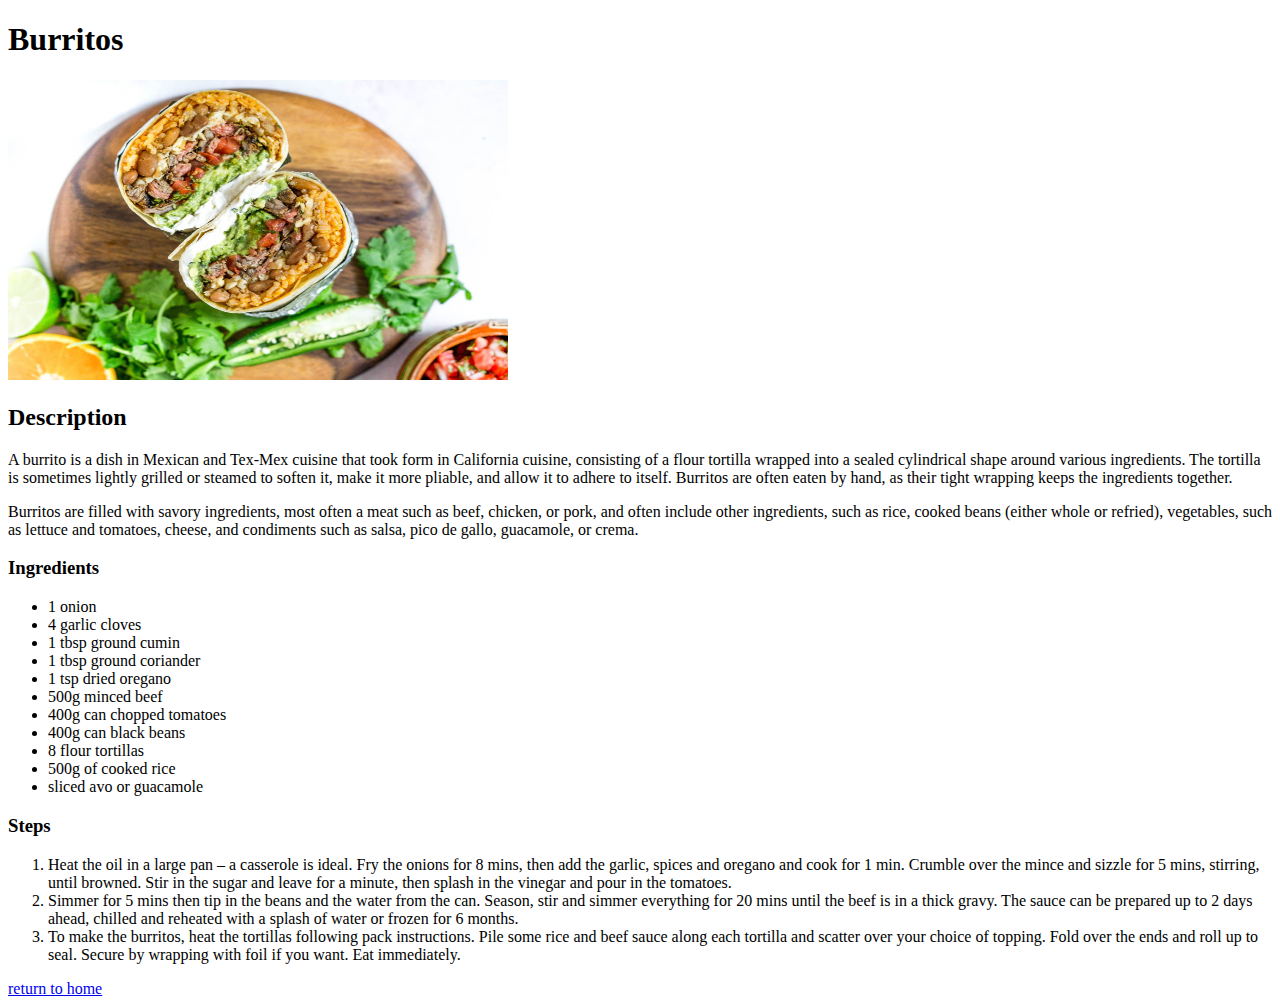
<file: recipes/burrito.html>
<!DOCTYPE html>
<html lang="eng">
    <head>
        <meta charset="UTF-8">
        <title>Burrito Recipe</title>
    </head>

    <body>
        <h1>Burritos</h1>
        <img src="../img/burrito.jpg" height="300" width="500" alt="image of a burrito">
        <h2>Description</h2>
        <p>A burrito  is a dish in Mexican and Tex-Mex cuisine that took form in California cuisine, consisting of a flour tortilla wrapped into a sealed cylindrical shape around various ingredients. The tortilla is sometimes lightly grilled or steamed to soften it, make it more pliable, and allow it to adhere to itself. Burritos are often eaten by hand, as their tight wrapping keeps the ingredients together. </p>
        <p>Burritos are filled with savory ingredients, most often a meat such as beef, chicken, or pork, and often include other ingredients, such as rice, cooked beans (either whole or refried), vegetables, such as lettuce and tomatoes, cheese, and condiments such as salsa, pico de gallo, guacamole, or crema.</p>
        <h3>Ingredients</h3>
        <ul>
            <li>1 onion</li>
            <li>4 garlic cloves</li>
            <li>1 tbsp ground cumin</li>
            <li>1 tbsp ground coriander</li>
            <li>1 tsp dried oregano</li>
            <li>500g minced beef</li>
            <li>400g can chopped tomatoes</li>
            <li>400g can black beans</li>
            <li>8 flour tortillas</li>
            <li>500g of cooked rice</li>
            <li>sliced avo or guacamole</li>
        </ul>
        <h3>Steps</h3>
        <ol>
            <li>Heat the oil in a large pan – a casserole is ideal. Fry the onions for 8 mins, then add the garlic, spices and oregano and cook for 1 min. Crumble over the mince and sizzle for 5 mins, stirring, until browned. Stir in the sugar and leave for a minute, then splash in the vinegar and pour in the tomatoes.</li>
            <li>Simmer for 5 mins then tip in the beans and the water from the can. Season, stir and simmer everything for 20 mins until the beef is in a thick gravy. The sauce can be prepared up to 2 days ahead, chilled and reheated with a splash of water or frozen for 6 months.</li>
            <li>To make the burritos, heat the tortillas following pack instructions. Pile some rice and beef sauce along each tortilla and scatter over your choice of topping. Fold over the ends and roll up to seal. Secure by wrapping with foil if you want. Eat immediately.</li>
        </ol>
        <a href="../index.html">return to home</a>
    </body>
</html>
</file>
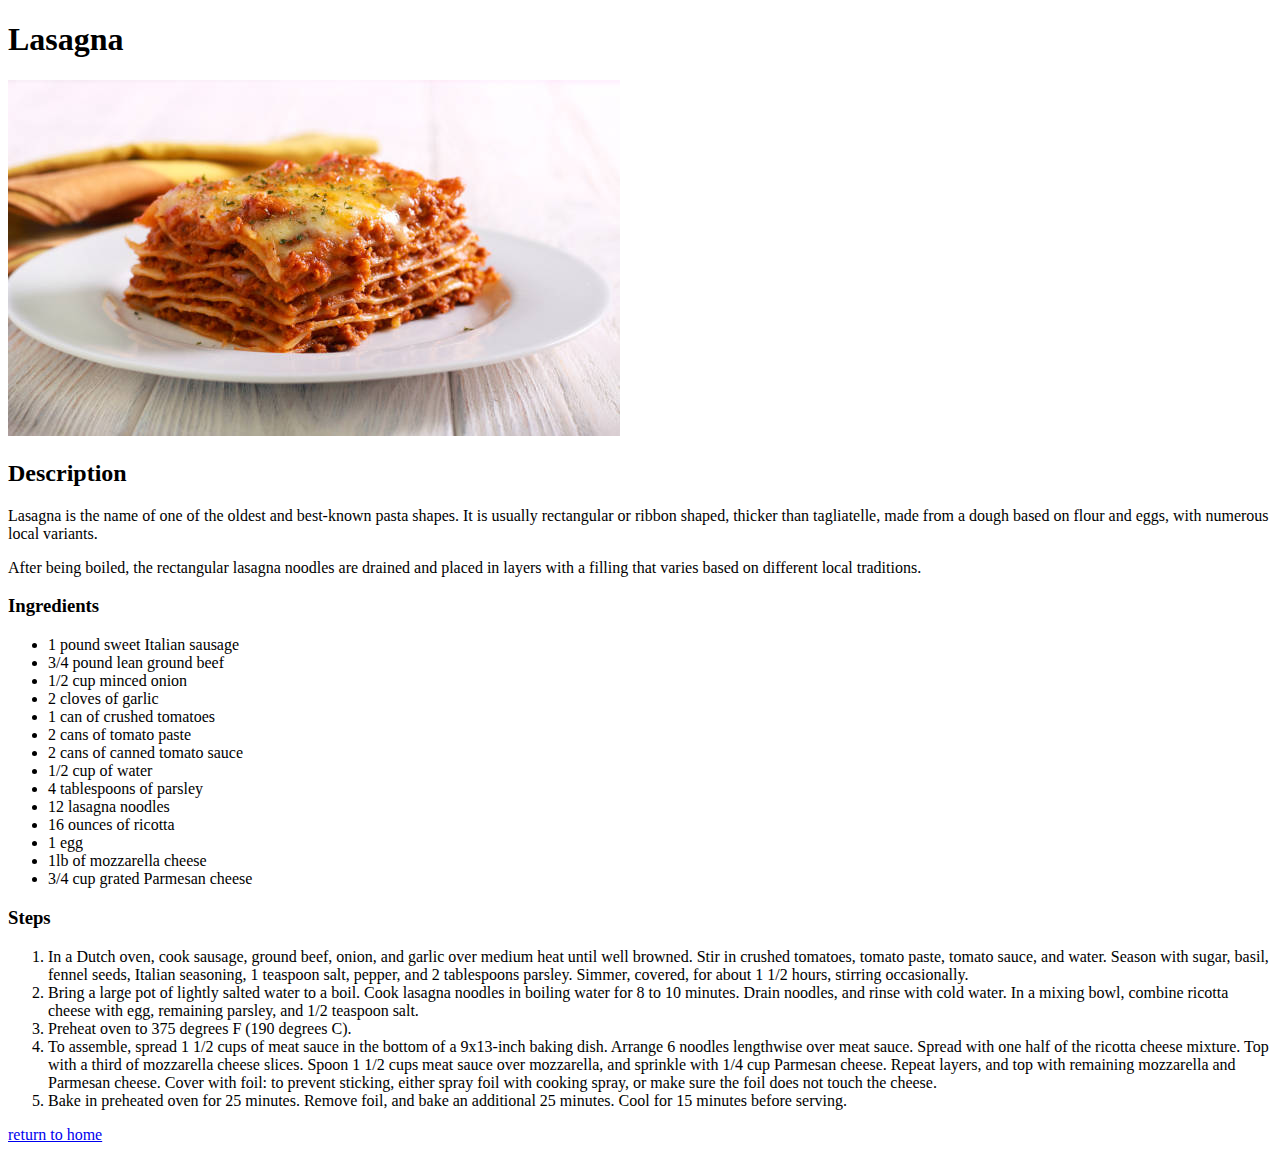
<file: recipes/lasagna.html>
<!DOCTYPE html>
<html lang="eng">
    <head>
        <meta charset="UTF-8">
        <title>Lasagna Recipe</title>
    </head>

    <body>
        <h1>Lasagna</h1>
        <img src="../img/lasagna.jpg" alt="image of a lasagna">
        <h2>Description</h2>
        <p>Lasagna is the name of one of the oldest and best-known pasta shapes. It is usually rectangular or ribbon shaped, thicker than tagliatelle, made from a dough based on flour and eggs, with numerous local variants.</p>
        <p>After being boiled, the rectangular lasagna noodles are drained and placed in layers with a filling that varies based on different local traditions.</p>
        <h3>Ingredients</h3>
        <ul>
            <li>1 pound sweet Italian sausage</li>
            <li>3/4 pound lean ground beef</li>
            <li>1/2 cup minced onion</li>
            <li>2 cloves of garlic</li>
            <li>1 can of crushed tomatoes</li>
            <li>2 cans of tomato paste</li>
            <li>2 cans of canned tomato sauce</li>
            <li>1/2 cup of water</li>
            <li>4 tablespoons of parsley</li>
            <li>12 lasagna noodles</li>
            <li>16 ounces of ricotta</li>
            <li>1 egg</li>
            <li>1lb of mozzarella cheese</li>
            <li>3/4 cup grated Parmesan cheese</li>
        </ul>
        <h3>Steps</h3>
        <ol>
            <li>In a Dutch oven, cook sausage, ground beef, onion, and garlic over medium heat until well browned. Stir in crushed tomatoes, tomato paste, tomato sauce, and water. Season with sugar, basil, fennel seeds, Italian seasoning, 1 teaspoon salt, pepper, and 2 tablespoons parsley. Simmer, covered, for about 1 1/2 hours, stirring occasionally.</li>
            <li>Bring a large pot of lightly salted water to a boil. Cook lasagna noodles in boiling water for 8 to 10 minutes. Drain noodles, and rinse with cold water. In a mixing bowl, combine ricotta cheese with egg, remaining parsley, and 1/2 teaspoon salt.</li>
            <li>Preheat oven to 375 degrees F (190 degrees C).</li>
            <li>To assemble, spread 1 1/2 cups of meat sauce in the bottom of a 9x13-inch baking dish. Arrange 6 noodles lengthwise over meat sauce. Spread with one half of the ricotta cheese mixture. Top with a third of mozzarella cheese slices. Spoon 1 1/2 cups meat sauce over mozzarella, and sprinkle with 1/4 cup Parmesan cheese. Repeat layers, and top with remaining mozzarella and Parmesan cheese. Cover with foil: to prevent sticking, either spray foil with cooking spray, or make sure the foil does not touch the cheese.</li>
            <li>Bake in preheated oven for 25 minutes. Remove foil, and bake an additional 25 minutes. Cool for 15 minutes before serving.</li>
        </ol>
        <a href="../index.html">return to home</a>
    </body>
</html>
</file>
